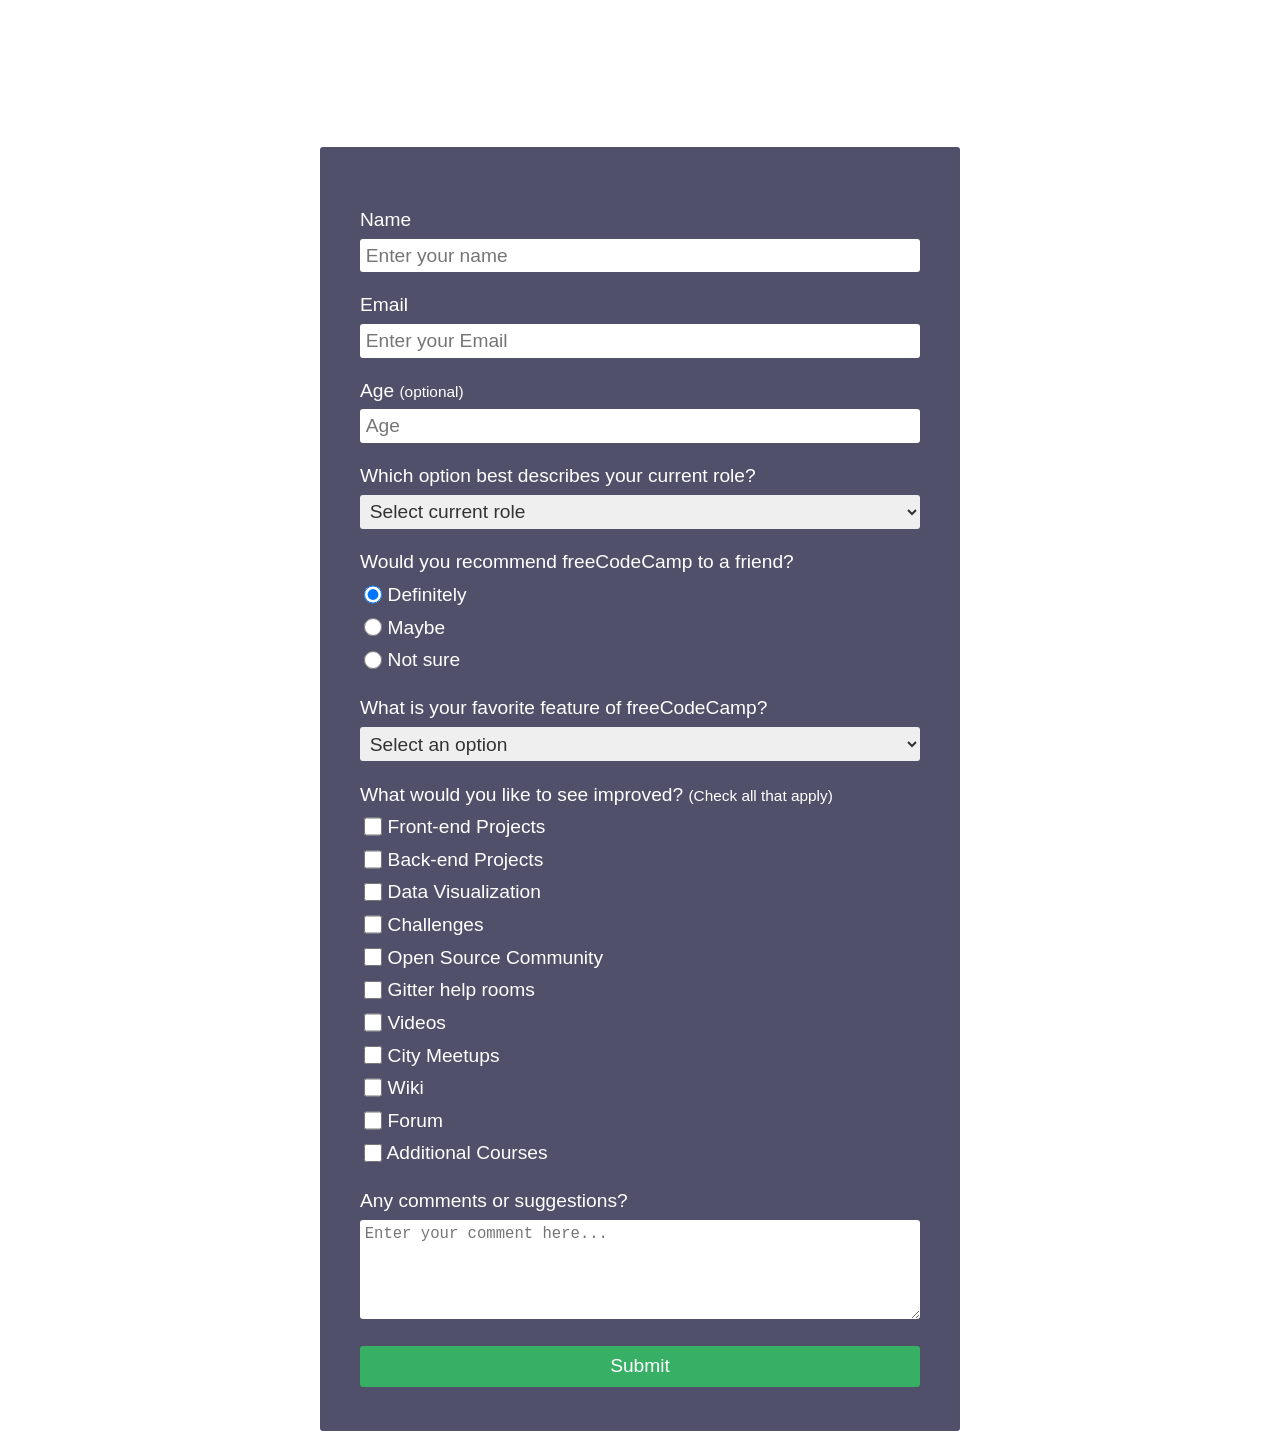
<file: legacy-responsive-web-design-v8/survey-form/index.html>
<!DOCTYPE html>
<html lang="en">
  <head>
    <meta charset="UTF-8">
    <meta name="viewport" content="width=device-width, initial-scale=1.0">
    <title>freeCodeCamp Survey Form</title>
    <link rel="stylesheet" href="styles.css">
  </head>
  <body>
    <h1 id="title">freeCodeCamp Survey Form</h1>
    <p id="description">Thank you for taking the time to help us improve the platform</p>

    <form id="survey-form" action="#" method="post">
      <label id="name-label" for="name">Name</label>
      <input id="name" type="text" name="name" placeholder="Enter your name" required>
      <label id="email-label" for="email">Email</label>
      <input id="email" type="email" name="email" placeholder="Enter your Email" required>
      <label id="number-label" for="number">Age <span>(optional)</span></label>
      <input id="number" type="number" name="age" placeholder="Age" min="10" max="99">
      
      <p>Which option best describes your current role?</p>
      <select id="dropdown" name="current-role" required>
        <option value="" disabled selected>Select current role</option>
        <option value="student">Student</option>
        <option value="full-time-job">Full Time Job</option>
        <option value="full-time-learner">Full Time Learner</option>
        <option value="no-answer">Prefer not to say</option>
        <option value="other">Other</option>
      </select>

      <p>Would you recommend freeCodeCamp to a friend?</p>
      <label><input type="radio" name="recommend" value="definitely" checked> Definitely</label>
      <label><input type="radio" name="recommend" value="maybe"> Maybe</label>
      <label><input type="radio" name="recommend" value="not-sure"> Not sure</label>

      <p>What is your favorite feature of freeCodeCamp?</p>
      <select id="dropdown2" name="fav-feature" required>
        <option value="" disabled selected>Select an option</option>
        <option value="challenges">Challenges</option>
        <option value="projects">Projects</option>
        <option value="community">Community</option>
        <option value="open-source">Open Source</option>
      </select>

      <p>What would you like to see improved? <span>(Check all that apply)</span></p>
      <label><input type="checkbox" name="improvement" value="front-end-projects"> Front-end Projects</label>
      <label><input type="checkbox" name="improvement" value="back-end-projects"> Back-end Projects</label>
      <label><input type="checkbox" name="improvement" value="data-visualization"> Data Visualization</label>
      <label><input type="checkbox" name="improvement" value="challenges"> Challenges</label>
      <label><input type="checkbox" name="improvement" value="open-source-community"> Open Source Community</label>
      <label><input type="checkbox" name="improvement" value="gitter-help-rooms"> Gitter help rooms</label>
      <label><input type="checkbox" name="improvement" value="videos"> Videos</label>
      <label><input type="checkbox" name="improvement" value="city-meetups"> City Meetups</label>
      <label><input type="checkbox" name="improvement" value="wiki"> Wiki</label>
      <label><input type="checkbox" name="improvement" value="forum"> Forum</label>
      <label><input type="checkbox" name="improvement" value="additional-courses"> Additional Courses</label>

      <p>Any comments or suggestions?</p>
      <textarea name="comments" rows="5" cols="50" placeholder="Enter your comment here..."></textarea>

      <input id="submit" type="submit" value="Submit">
    </form>
  </body>
</html>
</file>
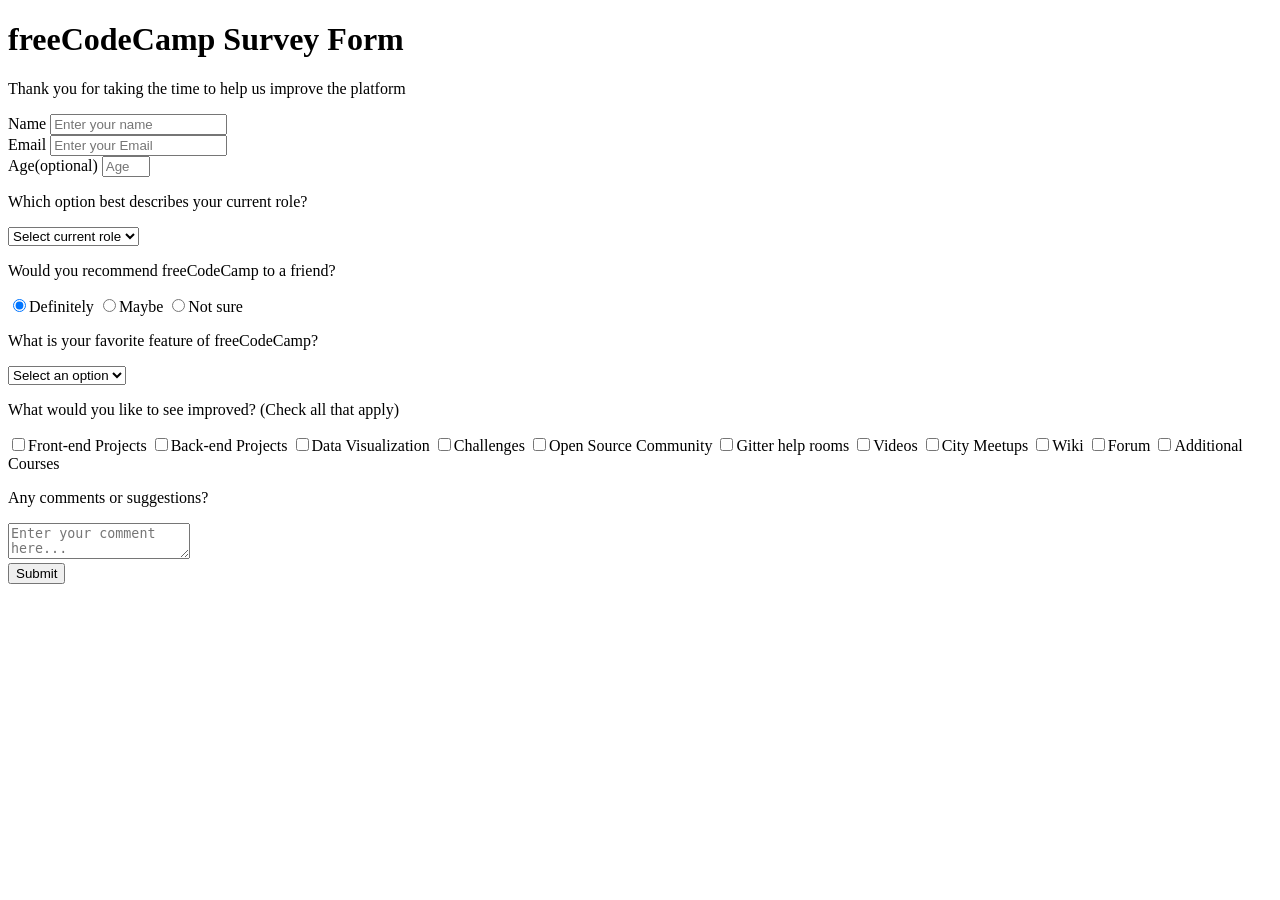
<file: current/responsive-web-design/survey-form/index.html>
<!DOCTYPE html>
<html lang="en">
  <head>
    <meta charset="UTF-8" />
    <title>Survey Form</title>
  </head>

  <body>
    <h1 id="title">freeCodeCamp Survey Form</h1>
    <p id="description">Thank you for taking the time to help us improve the platform</p>

    <form id="survey-form" action="#" method="post">
      <label id="name-label" for="name">Name</label>
      <input id="name" type="text" name="name" placeholder="Enter your name" required><br>
      <label id="email-label" for="email">Email</label>
      <input id="email" type="email" name="email" placeholder="Enter your Email" required><br>
      <label id="number-label" for="number">Age(optional)</label>
      <input id="number" type="number" name="age" placeholder="Age" min="10" max="99">
      
      <p>Which option best describes your current role?</p>
      <select id="dropdown" name="current-role" required>
        <option value="" disabled selected>Select current role</option>
        <option value="student">Student</option>
        <option value="full-time-job">Full Time Job</option>
        <option value="full-time-learner">Full Time Learner</option>
        <option value="no-answer">Prefer not to say</option>
        <option value="other">Other</option>
      </select>

      <p>Would you recommend freeCodeCamp to a friend?</p>
      <label><input type="radio" name="recommend" value="definitely" checked>Definitely</label>
      <label><input type="radio" name="recommend" value="maybe">Maybe</label>
      <label><input type="radio" name="recommend" value="not-sure">Not sure</label>

      <p>What is your favorite feature of freeCodeCamp?</p>
      <select id="dropdown2" name="fav-feature" required>
        <option value="" disabled selected>Select an option</option>
        <option value="challenges">Challenges</option>
        <option value="projects">Projects</option>
        <option value="community">Community</option>
        <option value="open-source">Open Source</option>
      </select>

      <p>What would you like to see improved? (Check all that apply)</p>
      <label><input type="checkbox" name="improvement" value="front-end-projects">Front-end Projects</label>
      <label><input type="checkbox" name="improvement" value="back-end-projects">Back-end Projects</label>
      <label><input type="checkbox" name="improvement" value="data-visualization">Data Visualization</label>
      <label><input type="checkbox" name="improvement" value="challenges">Challenges</label>
      <label><input type="checkbox" name="improvement" value="open-source-community">Open Source Community</label>
      <label><input type="checkbox" name="improvement" value="gitter-help-rooms">Gitter help rooms</label>
      <label><input type="checkbox" name="improvement" value="videos">Videos</label>
      <label><input type="checkbox" name="improvement" value="city-meetups">City Meetups</label>
      <label><input type="checkbox" name="improvement" value="wiki">Wiki</label>
      <label><input type="checkbox" name="improvement" value="forum">Forum</label>
      <label><input type="checkbox" name="improvement" value="additional-courses">Additional Courses</label>

      <p>Any comments or suggestions?</p>
      <textarea name="comments" rows="2" cols="20" placeholder="Enter your comment here..."></textarea><br>

      <input id="submit" type="submit" value="Submit">
    </form>
  </body>
</html>
</file>
<file: legacy-responsive-web-design-v8/survey-form/styles.css>
* {
  margin: 0;
  padding: 0;
}

body {
  background-image: linear-gradient(to right, 
rgb(93 94 156 / 0.8)), url("https://cdn.freecodecamp.org/testable-projects-fcc/images/survey-form-background.jpeg"); /* Linear-gradient for color overlay */
  font-family: Arial, sans-serif;
  color: white;
  line-height: 1.5;
}

#title, #description {
  text-align: center;
}

#title {
  margin-top: 35px;
  font-weight: normal;
}

#description {
  font-style: italic;
  font-size: 1.1em;
}

#survey-form {
  background-color: rgb(37 37 69 / 0.8);
  max-width: 35em;
  border-radius: 3px;
  margin: 20px auto;
  padding: 40px;
}

label, input, p, select, textarea {
  font-size: 1.2em;
}

span {
  font-size: 0.8em;
}

input:not([type="radio"], [type="checkbox"]), select, textarea {
  box-sizing: border-box;
  width: 100%;
  border: none;
  border-radius: 3px;
  padding: 0.3em;
  color: #333;
}

input:not([type="radio"], [type="checkbox"]):focus, select:focus {
  outline: 3px solid hsl(240 70% 55%);
}

label, p, input[type="submit"] {
  margin-top: 1em;
  margin-bottom: 0.2em;
}

label {
  display: block;
}

input:is([type="radio"], [type="checkbox"]) {
  height: 0.8em;
  width: 0.8em;
  vertical-align: -10%;
}

/* Implicit labels */
label:has(input) {
  margin: .2em;
}

input[type="submit"] {
  background-color: rgb(55 175 101);
  color: white;
  padding: 0.5em; 
}

input[type="submit"]:hover {
  cursor: pointer;
}
</file>
